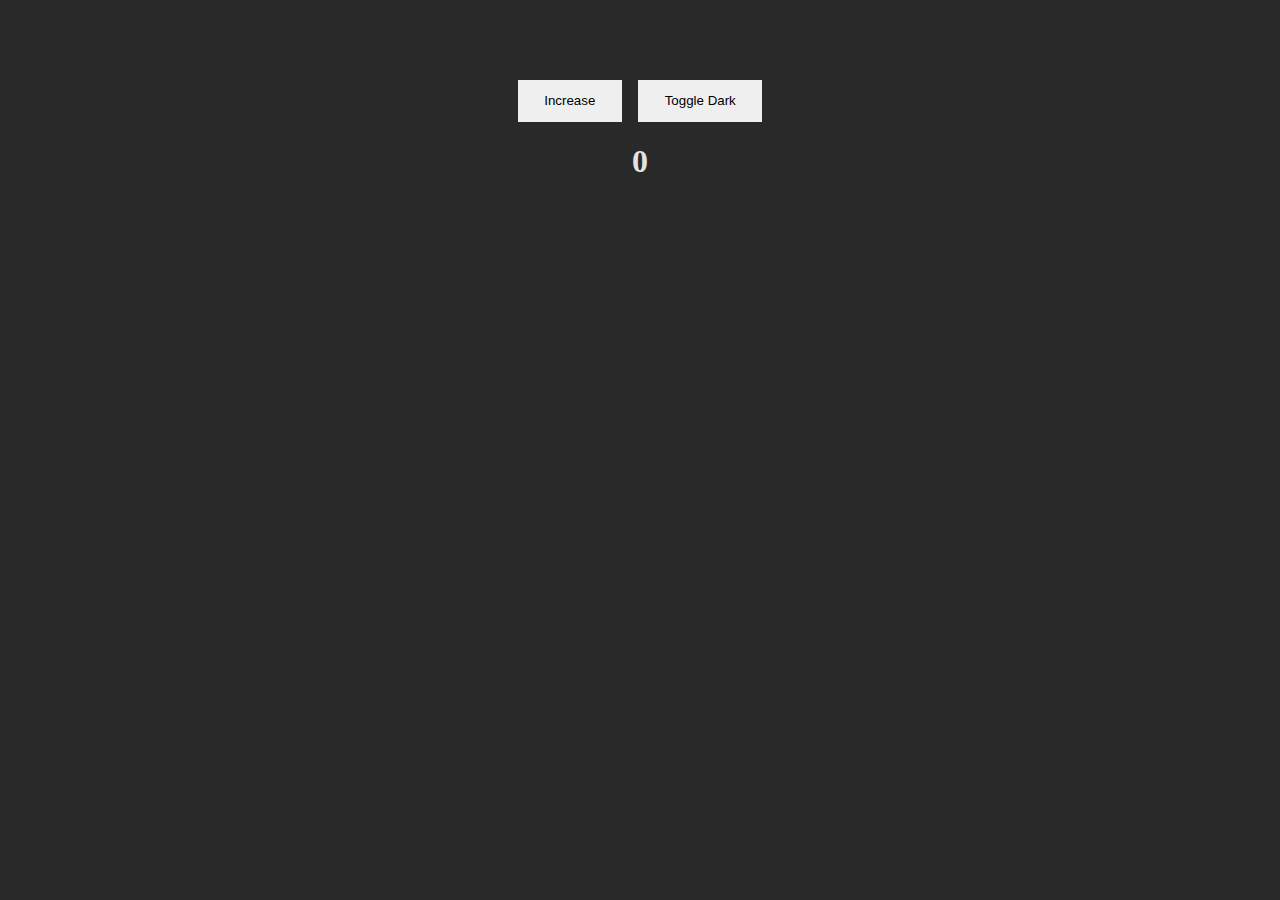
<file: simple-signals-DONE-v2/index.html>
<!DOCTYPE html>
<html lang="en">
	<head>
		<meta charset="UTF-8" />
		<meta http-equiv="X-UA-Compatible" content="IE=edge" />
		<meta name="viewport" content="width=device-width, initial-scale=1.0" />
		<title>new-project-23.12.24__07-55-53</title>
		<link rel="stylesheet" href="css/style.css" />
	</head>

	<body onload1="onInit()" class="dark">
        <section class="btns">
            <button onclick="onIncrease()">Increase</button>
            <button class="dark-btn" onclick="onToggleDark(this)">Toggle Dark</button>
        </section>
        <h1 class="count"></h1>
        <h1 class="dark"></h1>

		<script src="main.js"></script>
	</body>
</html>
</file>
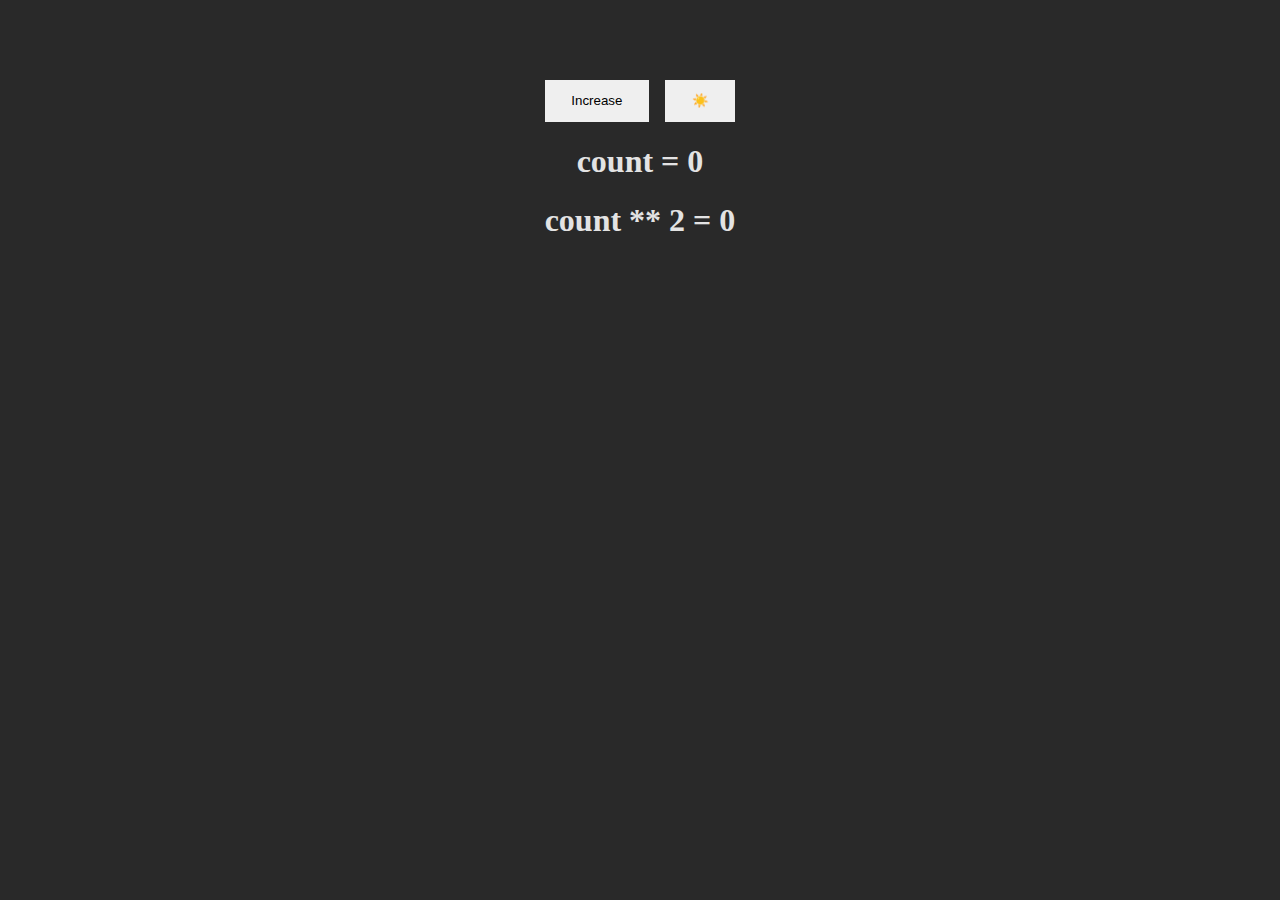
<file: simple-signals-DONE/index.html>
<!DOCTYPE html>
<html lang="en">
	<head>
		<meta charset="UTF-8" />
		<meta http-equiv="X-UA-Compatible" content="IE=edge" />
		<meta name="viewport" content="width=device-width, initial-scale=1.0" />
		<title>new-project-23.12.24__07-55-53</title>
		<link rel="stylesheet" href="css/style.css" />
	</head>

	<body onload1="onInit()">
		<section class="btns">
			<button onclick="onIncrease()">Increase</button>
			<button class="dark-btn" onclick="onToggleDark(this)"></button>
		</section>
		<h1 class="count">count = <span></span></h1>
		<div>
			<h1 class="count-squared">count ** 2 = <span></span></h1>
		</div>
		<h1 class="dark"></h1>

		<script src="js/signals.js"></script>
		<script src="js/main.js"></script>
	</body>
</html>
</file>
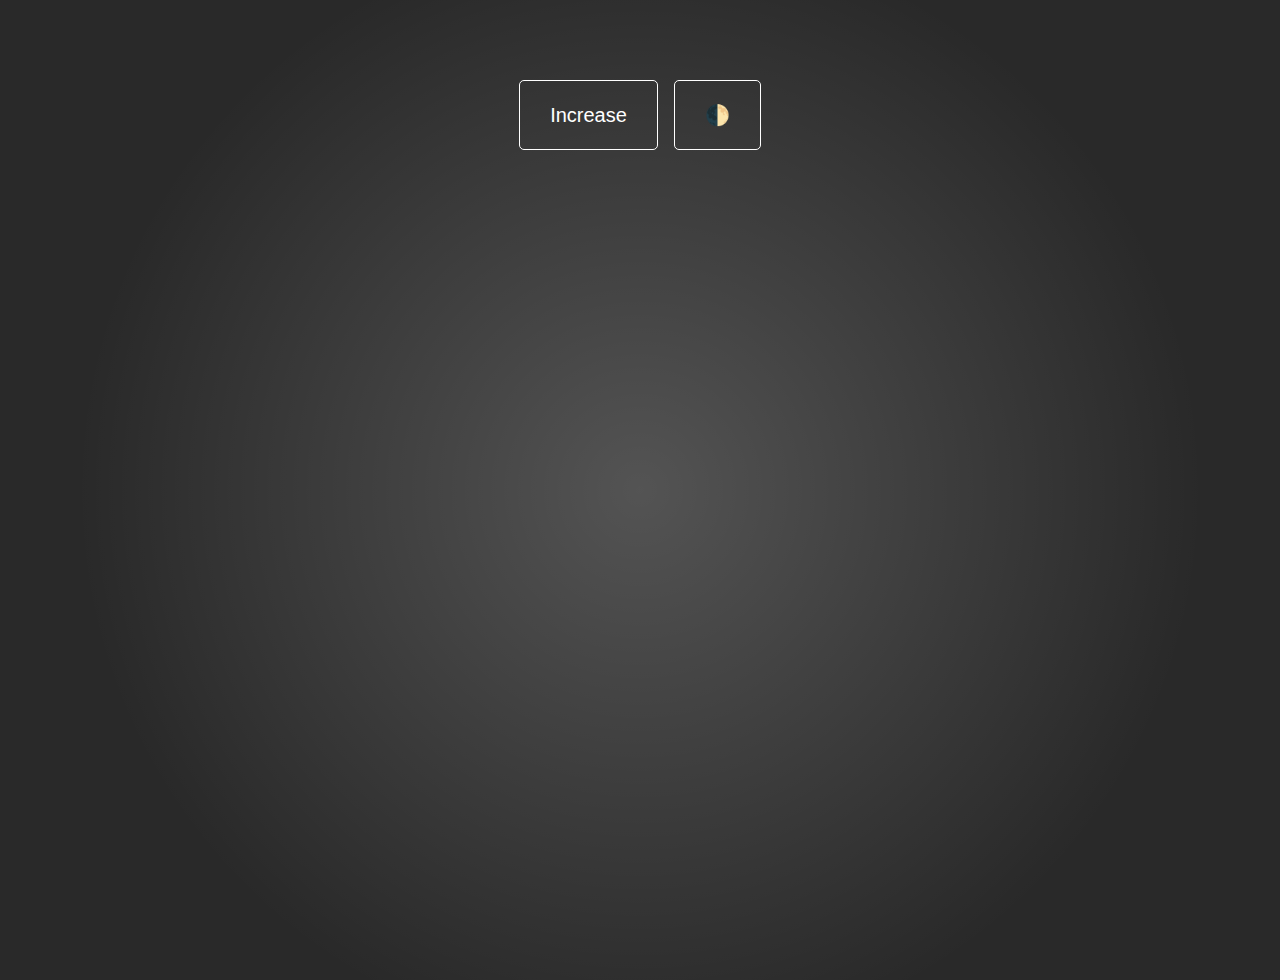
<file: simple-signals-START-ANGULAR/index.html>
<!DOCTYPE html>
<html lang="en">
	<head>
		<meta charset="UTF-8" />
		<meta http-equiv="X-UA-Compatible" content="IE=edge" />
		<meta name="viewport" content="width=device-width, initial-scale=1.0" />
		<title>new-project-23.12.24__07-55-53</title>
		<link rel="stylesheet" href="css/style.css" />
	</head>

	<body >
		<section class="btns">
			<button onclick="onIncrease()">Increase</button>
			<button class="dark-btn" onclick="onToggleDark(this)">🌓</button>
		</section>
		<!-- <h1 class="count">count = <span>0</span></h1> -->
		<!-- <div>
			<h1 class="count-squared">count ** 2 = <span></span></h1>
		</div> -->

		<script src="js/signals.js"></script>
		<script src="js/main.js"></script>
	</body>
</html>
</file>
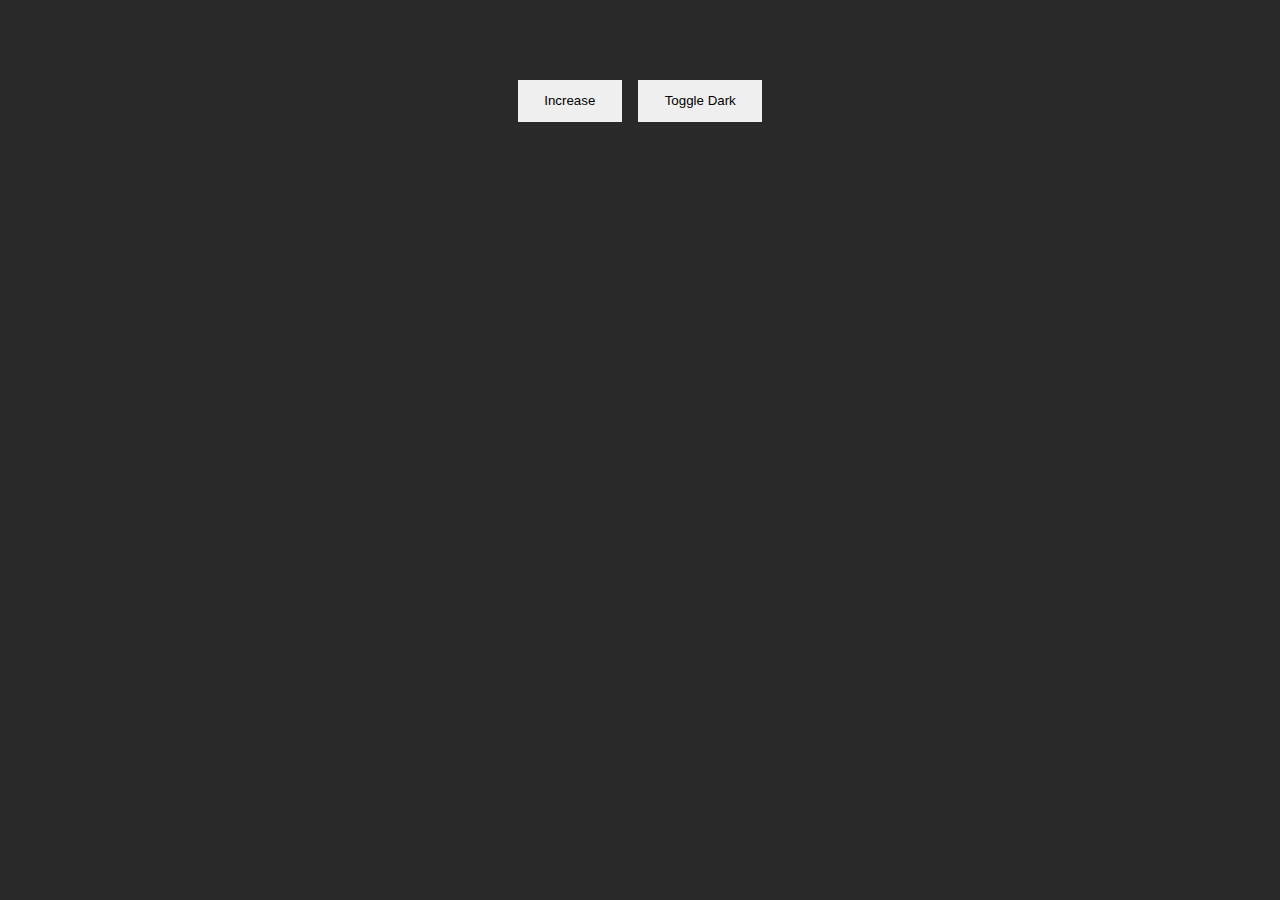
<file: simple-signals-START/index.html>
<!DOCTYPE html>
<html lang="en">
	<head>
		<meta charset="UTF-8" />
		<meta http-equiv="X-UA-Compatible" content="IE=edge" />
		<meta name="viewport" content="width=device-width, initial-scale=1.0" />
		<title>new-project-23.12.24__07-55-53</title>
		<link rel="stylesheet" href="css/style.css" />
	</head>

	<body onload1="onInit()" class="dark">
        <section class="btns">
            <button onclick="onIncrease()">Increase</button>
            <button class="dark-btn" onclick="onToggleDark(this)">Toggle Dark</button>
        </section>
        <h1 class="count"></h1>
        <h1 class="dark"></h1>

		<script src="signals.js"></script>
		<script src="main.js"></script>
	</body>
</html>
</file>
<file: simple-signals-DONE-v2/css/style.css>
:root {
    --printboard-font-size: 17px;

    --clr1-300-hsl: 225 73% 55%;
    --clr1-500-hsl: 225 73% 45%;
    --clr1-700-hsl: 225 73% 30%;
    --clr1-300: hsl(var(--clr1-300-hsl));
    --clr1-500: hsl(var(--clr1-500-hsl));
    --clr1-700: hsl(var(--clr1-700-hsl));

    --clr2-300-hsl: 9 100% 60%;
    --clr2-500-hsl: 9 100% 50%;
    --clr2-700-hsl: 9 100% 35%;
    --clr2-300: hsl(var(--clr2-300-hsl));
    --clr2-500: hsl(var(--clr2-500-hsl));
    --clr2-700: hsl(var(--clr2-700-hsl));

    --clr-neutral-light-hsl: 0 0% 95%;
    --clr-neutral-100-hsl: 0 0% 90%;
    --clr-neutral-200-hsl: 0 0% 80%;
    --clr-neutral-300-hsl: 0 0% 30%;
    --clr-neutral-500-hsl: 0 0% 16%;
    --clr-neutral-700-hsl: 0 0% 10%;
    --clr-neutral-dark-hsl: 0 0% 5%;

    --clr-neutral-light: hsl(var(--clr-neutral-light-hsl));
    --clr-neutral-100: hsl(var(--clr-neutral-100-hsl));
    --clr-neutral-200: hsl(var(--clr-neutral-200-hsl));
    --clr-neutral-300: hsl(var(--clr-neutral-300-hsl));
    --clr-neutral-500: hsl(var(--clr-neutral-500-hsl));
    --clr-neutral-700: hsl(var(--clr-neutral-700-hsl));
    --clr-neutral-dark: hsl(var(--clr-neutral-dark-hsl));
}

*,
*::before,
*::after {
    box-sizing: border-box;
}


body {
    margin: 0;
}

body.dark {
    background-color: var(--clr-neutral-500);
    color: #E3E3E3;
}

.btns {
    display: flex;
    justify-content: center;
    gap: 1em;
    margin-top: 5em;
}

button {
    cursor: pointer;
    padding: 1em 2em;
    border: none;

    &.dark {
        background-color: var(--clr-neutral-500);
        color: #E3E3E3;
    }

    &:active {
        scale: 0.9;
    }


}

h1 {
    text-align: center;
}
</file>
<file: simple-signals-DONE/css/style.css>
:root {
    --printboard-font-size: 17px;

    --clr1-300-hsl: 225 73% 55%;
    --clr1-500-hsl: 225 73% 45%;
    --clr1-700-hsl: 225 73% 30%;
    --clr1-300: hsl(var(--clr1-300-hsl));
    --clr1-500: hsl(var(--clr1-500-hsl));
    --clr1-700: hsl(var(--clr1-700-hsl));

    --clr2-300-hsl: 9 100% 60%;
    --clr2-500-hsl: 9 100% 50%;
    --clr2-700-hsl: 9 100% 35%;
    --clr2-300: hsl(var(--clr2-300-hsl));
    --clr2-500: hsl(var(--clr2-500-hsl));
    --clr2-700: hsl(var(--clr2-700-hsl));

    --clr-neutral-light-hsl: 0 0% 95%;
    --clr-neutral-100-hsl: 0 0% 90%;
    --clr-neutral-200-hsl: 0 0% 80%;
    --clr-neutral-300-hsl: 0 0% 30%;
    --clr-neutral-500-hsl: 0 0% 16%;
    --clr-neutral-700-hsl: 0 0% 10%;
    --clr-neutral-dark-hsl: 0 0% 5%;

    --clr-neutral-light: hsl(var(--clr-neutral-light-hsl));
    --clr-neutral-100: hsl(var(--clr-neutral-100-hsl));
    --clr-neutral-200: hsl(var(--clr-neutral-200-hsl));
    --clr-neutral-300: hsl(var(--clr-neutral-300-hsl));
    --clr-neutral-500: hsl(var(--clr-neutral-500-hsl));
    --clr-neutral-700: hsl(var(--clr-neutral-700-hsl));
    --clr-neutral-dark: hsl(var(--clr-neutral-dark-hsl));
}

*,
*::before,
*::after {
    box-sizing: border-box;
}


body {
    margin: 0;
}

body.dark {
    background-color: var(--clr-neutral-500);
    color: #E3E3E3;
}

.btns {
    display: flex;
    justify-content: center;
    gap: 1em;
    margin-top: 5em;
}

button {
    cursor: pointer;
    padding: 1em 2em;
    border: none;

    &.dark {
        background-color: var(--clr-neutral-500);
        color: #E3E3E3;
    }

    &:active {
        scale: 0.9;
    }


}

h1 {
    text-align: center;
}
</file>
<file: simple-signals-START-ANGULAR/css/style.css>
:root {
    font-family: 'Segoe UI', Tahoma, Geneva, Verdana, sans-serif;
    --clr-neutral-light-hsl: 0 0% 95%;
    --clr-neutral-100-hsl: 0 0% 90%;
    --clr-neutral-200-hsl: 0 0% 80%;
    --clr-neutral-300-hsl: 0 0% 30%;
    --clr-neutral-500-hsl: 0 0% 16%;
    --clr-neutral-700-hsl: 0 0% 10%;
    --clr-neutral-dark-hsl: 0 0% 5%;

    --clr-neutral-light: hsl(var(--clr-neutral-light-hsl));
    --clr-neutral-100: hsl(var(--clr-neutral-100-hsl));
    --clr-neutral-200: hsl(var(--clr-neutral-200-hsl));
    --clr-neutral-300: hsl(var(--clr-neutral-300-hsl));
    --clr-neutral-500: hsl(var(--clr-neutral-500-hsl));
    --clr-neutral-700: hsl(var(--clr-neutral-700-hsl));
    --clr-neutral-dark: hsl(var(--clr-neutral-dark-hsl));
}

*,
*::before,
*::after {
    box-sizing: border-box;
}


body {
    margin: 0;
    min-height: 100vh;
    background-color: var(--clr-neutral-500);
    color: var(--clr-neutral-100);
    background-image: radial-gradient(circle, rgba(255, 255, 255, 0.2) 0%, rgba(0, 0, 0, 0) 70%);
    &.dark {
        background-image: none;
    }
}


.btns {
    display: flex;
    justify-content: center;
    align-items: center;
    gap: 1em;
    margin-block: 5em;
}

button {
    cursor: pointer;
    padding-inline: 1.5em;
    border-radius: 5px;
    height: 70px;
    border: 1px solid white;
    transition: scale 0.1s;
    background-color: transparent;
    color: white;

    font-size: 20px;
   

    &:active {
        scale: 0.95;
    }

}

h1 {
    text-align: center;
    font-size: 1.3em;
}
</file>
<file: simple-signals-START/css/style.css>
:root {
    --printboard-font-size: 17px;

    --clr1-300-hsl: 225 73% 55%;
    --clr1-500-hsl: 225 73% 45%;
    --clr1-700-hsl: 225 73% 30%;
    --clr1-300: hsl(var(--clr1-300-hsl));
    --clr1-500: hsl(var(--clr1-500-hsl));
    --clr1-700: hsl(var(--clr1-700-hsl));

    --clr2-300-hsl: 9 100% 60%;
    --clr2-500-hsl: 9 100% 50%;
    --clr2-700-hsl: 9 100% 35%;
    --clr2-300: hsl(var(--clr2-300-hsl));
    --clr2-500: hsl(var(--clr2-500-hsl));
    --clr2-700: hsl(var(--clr2-700-hsl));

    --clr-neutral-light-hsl: 0 0% 95%;
    --clr-neutral-100-hsl: 0 0% 90%;
    --clr-neutral-200-hsl: 0 0% 80%;
    --clr-neutral-300-hsl: 0 0% 30%;
    --clr-neutral-500-hsl: 0 0% 16%;
    --clr-neutral-700-hsl: 0 0% 10%;
    --clr-neutral-dark-hsl: 0 0% 5%;

    --clr-neutral-light: hsl(var(--clr-neutral-light-hsl));
    --clr-neutral-100: hsl(var(--clr-neutral-100-hsl));
    --clr-neutral-200: hsl(var(--clr-neutral-200-hsl));
    --clr-neutral-300: hsl(var(--clr-neutral-300-hsl));
    --clr-neutral-500: hsl(var(--clr-neutral-500-hsl));
    --clr-neutral-700: hsl(var(--clr-neutral-700-hsl));
    --clr-neutral-dark: hsl(var(--clr-neutral-dark-hsl));
}

*,
*::before,
*::after {
    box-sizing: border-box;
}


body {
    margin: 0;
}

body.dark {
    background-color: var(--clr-neutral-500);
    color: #E3E3E3;
}

.btns {
    display: flex;
    justify-content: center;
    gap: 1em;
    margin-top: 5em;
}

button {
    cursor: pointer;
    padding: 1em 2em;
    border: none;

    &.dark {
        background-color: var(--clr-neutral-500);
        color: #E3E3E3;
    }

    &:active {
        scale: 0.9;
    }


}

h1 {
    text-align: center;
}
</file>
